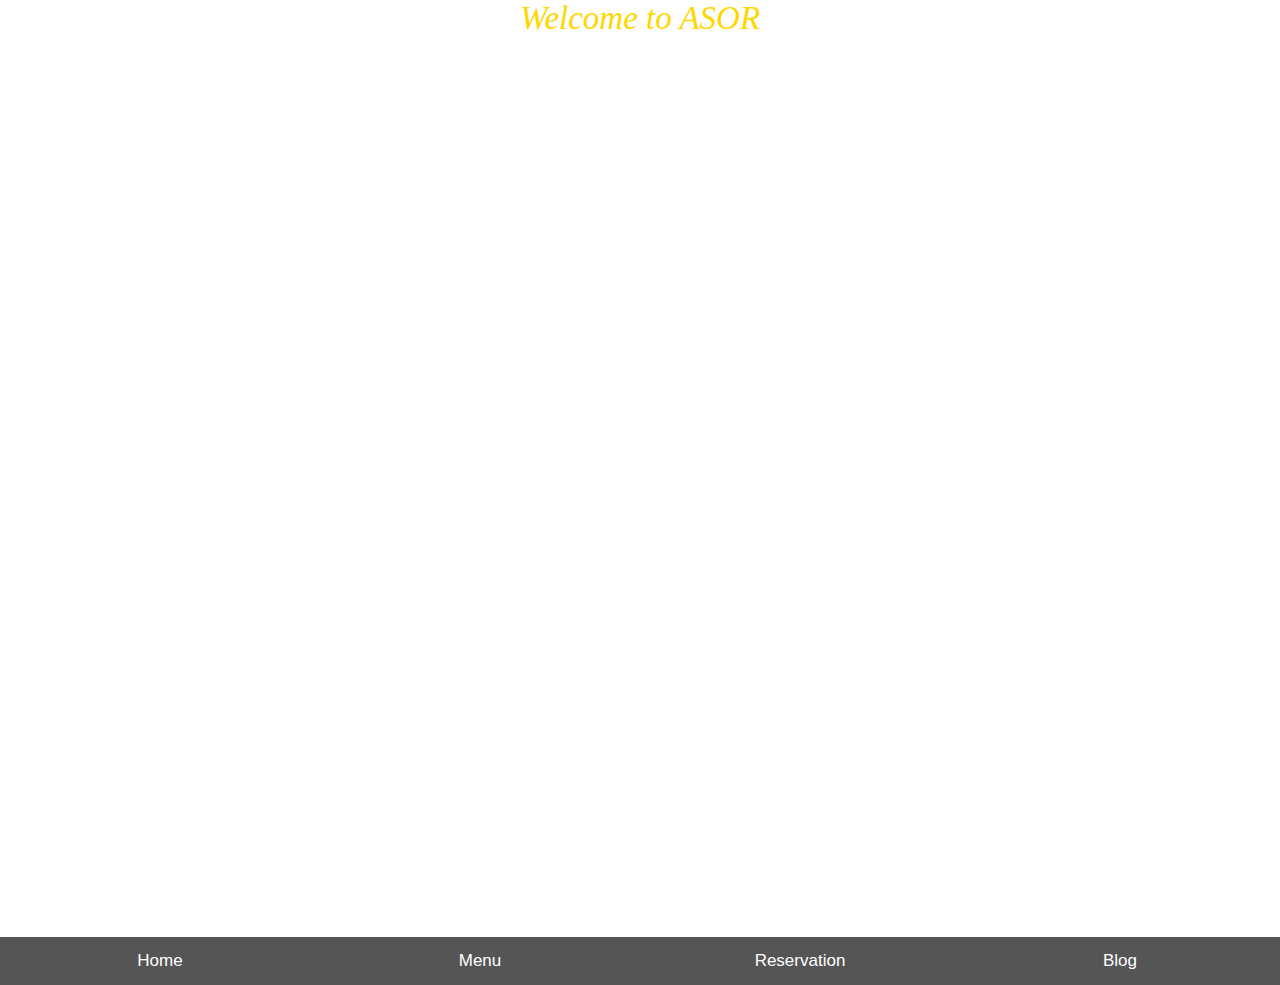
<file: index.html>
<!DOCTYPE html>
<html lang="en">
<head>
    <meta charset="UTF-8">
    <meta http-equiv="X-UA-Compatible" content="IE=edge">
    <meta name="viewport" content="width=device-width, initial-scale=1.0">
    <link rel="stylesheet" href="style.css">
    <title>Document</title>
</head>
<body>
  <div class="main">
  <i>
    <p>Welcome to ASOR</p>
  </i>
    
          
    <div class="header">

        <div class="header_info">

        </div>
    </div>
    



    <div id="Home" class="tabcontent">
        <h3>Home</h3>
        <p>Text.</p>
      </div>
      
      <div id="Menu" class="tabcontent">
        <h3>Menu</h3>
        <p>Text.</p>
      </div>
      
      <div id="Reservation" class="tabcontent">
        <h3>Reservation</h3>
        <p>Text.</p>
      </div>
      
      <div id="Blog" class="tabcontent">
        <h3>Blog</h3>
        <p>Text.</p>
      </div>
      
      <button class="tablink" onclick="openCity('Home', this, 'url(images/Home.jpg)')" id="defaultOpen">Home</button>
      <button class="tablink" onclick="openCity('Menu', this, 'url(https://avatars.mds.yandex.net/get-altay/200322/2a0000015b17f5c2c3704010c2ce6aae944d/XXL')">Menu</button>
      <button class="tablink" onclick="openCity('Reservation', this, 'url(https://cdn.pixabay.com/photo/2017/08/06/18/08/wooden-2594768_1280.jpg')">Reservation</button>
      <button class="tablink" onclick="openCity('Blog', this, 'url(https://cdn.demos.pixelgrade.com/wp-content/uploads/sites/5/2014/06/blog-4-cereals-900x479.jpg')">Blog</button>
       

  




<script src="script.js"></script>
</body>
</html>
</file>
<file: style.css>
* {
    margin: 0;
    padding: 0;
    box-sizing: border-box;
}
.main {
text-align: center;
color: gold;
font-size: 33px;

}



.button:hover {
    background-color: grey;
    border: none;
    color: white;
    padding: 15px 25px;
    text-align: center;
    font-size: 16px;
    cursor: pointer;
}
body {
z-index: 100;
} 

.header {
    width: 100vw;
    height: 100vh;
    background-image: url(https://oir.mobi/uploads/posts/2021-03/1616966846_25-p-fon-dlya-menyu-28.jpg);
    background-size:   100%;
    background-repeat: no-repeat;

    color: #fff;
    display: flex;
    align-items: center;
}
.header_info {
    margin-left: 10px;
}
.header_info p {
    font-size: 10px;

}
.header_info h1 {
    font-size: 30px;
    display: flex;
    flex-direction: row;
    justify-content: space-between;
}



.tablink {
    background-color: #555;
    color: white;
    float: left;
    border: none;
    outline: none;
    cursor: pointer;
    padding: 14px 16px;
    font-size: 17px;
    width: 25%;
}


.tablink:hover {
    background-color: #777;
}





 #Home{
    background-image: url("images/Home.jpg");
width: 1000vw;
}
#Menu{ 
 background-image: url("images/menu.jpg")

};
#Reservarion{
     background-image: url("images/reservation.jpg")

    };
#Blog{
     background-image: url("images/blog.jpg")

    };
</file>
